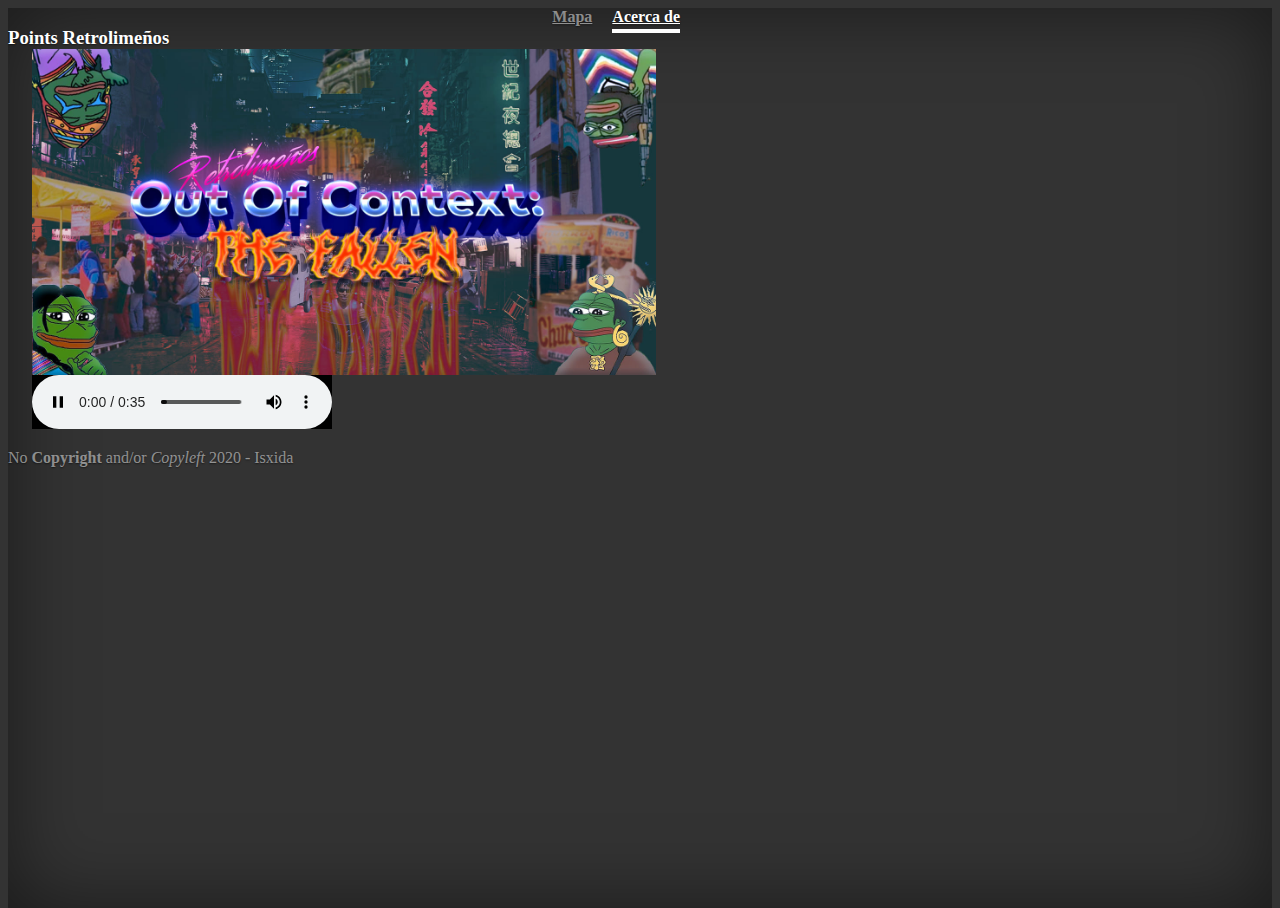
<file: about.html>
<!DOCTYPE html>
<html lang="en" dir="ltr">
<head>
    <meta charset="UTF-8">
    <link rel="stylesheet" href="https://stackpath.bootstrapcdn.com/bootstrap/4.5.0/css/bootstrap.min.css"
          integrity="sha384-9aIt2nRpC12Uk9gS9baDl411NQApFmC26EwAOH8WgZl5MYYxFfc+NcPb1dKGj7Sk" crossorigin="anonymous">
    <link rel="canonical" href="https://getbootstrap.com/docs/4.5/examples/cover/">

    <meta name="viewport" content="width=device-width, initial-scale=1, shrink-to-fit=no">
    <meta name="author" content="Israel 'Isxida' Romero">
    <meta name="keywords" content="retrolimenyos, fb group, pelao ps, rabona">
    <meta name="description" content="Desarrollo de sitio web para retrolimenyos">
    <!-- Favicons -->
    <link rel="apple-touch-icon" href="https://getbootstrap.com/docs/4.5/assets/img/favicons/apple-touch-icon.png" sizes="180x180">
    <link rel="icon" href="https://getbootstrap.com/docs/4.5/assets/img/favicons/favicon-32x32.png" sizes="32x32" type="image/png">
    <link rel="icon" href="https://getbootstrap.com/docs/4.5/assets/img/favicons/favicon-16x16.png" sizes="16x16" type="image/png">
    <link rel="manifest" href="https://getbootstrap.com/docs/4.5/assets/img/favicons/manifest.json">
    <link rel="mask-icon" href="https://getbootstrap.com/docs/4.5/assets/img/favicons/safari-pinned-tab.svg" color="#563d7c">
    <link rel="icon" href="https://getbootstrap.com/docs/4.5/assets/img/favicons/favicon.ico">
    <meta name="msapplication-config" content="/docs/4.5/assets/img/favicons/browserconfig.xml">
    <meta name="theme-color" content="#563d7c">
    <link href="assets/css/cover.css" rel="stylesheet">
    <title>Retrolime&ntilde;os out of context Points</title>
    <style>
        .bd-placeholder-img {
            font-size: 1.125rem;
            text-anchor: middle;
            -webkit-user-select: none;
            -moz-user-select: none;
            -ms-user-select: none;
            user-select: none;
        }

        @media (min-width: 768px) {
            .bd-placeholder-img-lg {
                font-size: 3.5rem;
            }
        }
    </style>
</head>
<body class="text-center" data-gr-c-s-loaded="true">
<div class="cover-container d-flex w-100 h-100 p-3 mx-auto flex-column">
    <header class="masthead mb-auto">
        <div class="inner">
            <h3 class="masthead-brand">Points Retrolime&ntilde;os</h3>
            <nav class="nav nav-masthead justify-content-center">
                <a class="nav-link" href="./index.html">Mapa</a>
                <a class="nav-link active" href="#">Acerca de</a>
            </nav>
        </div>
    </header>

    <main role="main" class="inner cover">
        <div class="text-lg-center">
            <img src="./assets/img/cover.jpg" style="height: 100%; width: 100%; position: relative;"></br>
            <embed src="./assets/sounds/doofenshmirtz.mp3" loop="true" autostart="true"
                   style="margin-top: -16%;"/>
        </div>
    </main>

    <footer class="mastfoot mt-auto">
        <div class="inner">
            <p class="fl_left">No <strong>Copyright</strong> and/or <em>Copyleft</em> 2020 - Isxida</p>
        </div>
    </footer>
</div>
</footer>
</div>
</body>
</html>
</file>
<file: assets/css/cover.css>
/*
 * Globals
 */

/* Links */
a,
a:focus,
a:hover {
  color: #fff;
}

/* Custom default button */
.btn-secondary,
.btn-secondary:hover,
.btn-secondary:focus {
  color: #333;
  text-shadow: none; /* Prevent inheritance from `body` */
  background-color: #fff;
  border: .05rem solid #fff;
}


/*
 * Base structure
 */

html,
body {
  height: 100%;
  background-color: #333;
}

body {
  display: -ms-flexbox;
  display: flex;
  color: #fff;
  text-shadow: 0 .05rem .1rem rgba(0, 0, 0, .5);
  box-shadow: inset 0 0 5rem rgba(0, 0, 0, .5);
}

.cover-container {
  max-width: 42em;
}


/*
 * Header
 */
.masthead {
  margin-bottom: 2rem;
}

.masthead-brand {
  margin-bottom: 0;
}

.nav-masthead .nav-link {
  padding: .25rem 0;
  font-weight: 700;
  color: rgba(255, 255, 255, .5);
  background-color: transparent;
  border-bottom: .25rem solid transparent;
}

.nav-masthead .nav-link:hover,
.nav-masthead .nav-link:focus {
  border-bottom-color: rgba(255, 255, 255, .25);
}

.nav-masthead .nav-link + .nav-link {
  margin-left: 1rem;
}

.nav-masthead .active {
  color: #fff;
  border-bottom-color: #fff;
}

@media (min-width: 48em) {
  .masthead-brand {
    float: left;
  }
  .nav-masthead {
    float: right;
  }
}


/*
 * Cover
 */
.cover {
  padding: 0 1.5rem;
}
.cover .btn-lg {
  padding: .75rem 1.25rem;
  font-weight: 700;
}


/*
 * Footer
 */
.mastfoot {
  color: rgba(255, 255, 255, .5);
}
</file>
